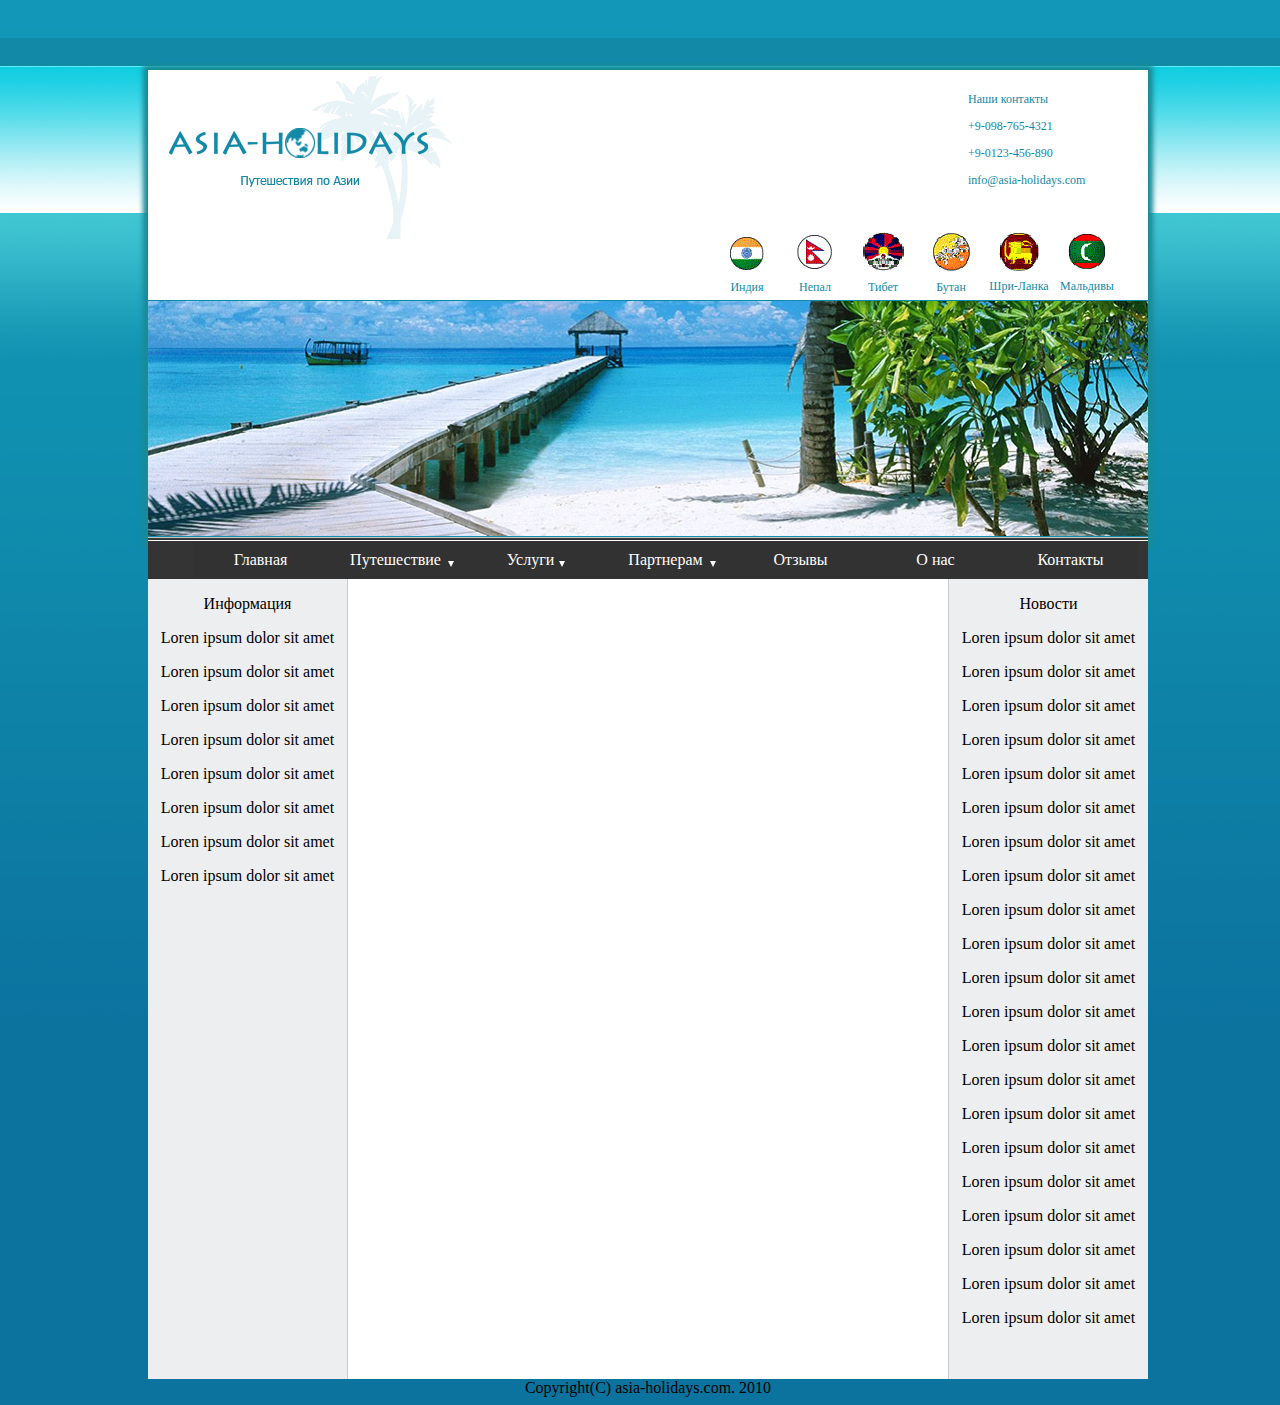
<file: index.html>
<!DOCTYPE html>
<html lang="en">
<head>
	<meta charset="UTF-8">
	<title>hometask3</title>
	<link rel="stylesheet" href="css/style.css">
</head>
<body>
<div class="wrapper">
	<header>
		<div class="logo">
			<a href="#"><img src="img/logo.gif" alt="logo"></a>
		</div>
		<div class="HeadRight">
			<div class="contact">
				<p>Наши контакты</p>
				<p>+9-098-765-4321</p>
				<p>+9-0123-456-890</p>
				<p class="meil"><a href="mailto:info@asia-holidays.com">info@asia-holidays.com </a>
				</p>
			</div>
			<div class="country">
				<li><a href="#"><img src="img/logo1.gif" alt="Индия">
				Индия</a>
				</li>
				<li><a href="#"><img src="img/nepal.gif" alt="Непал">Непал</a></li>
				<li><a href="#"><img src="img/tibet.gif" alt="Тибет">Тибет</a></li>
				<li><a href="#"><img src="img/butan.gif" alt="Бутан">Бутан</a></li>
				<li><a href="#"><img src="img/SriLanka.gif" alt="Шри-Ланка">Шри-Ланка</a></li>
				<li><a href="#"><img src="img/maldives.gif" alt="Мальдивы">Мальдивы</a>
				</li>
			</div>	
	</header>
			<div class="HeadFoto">
				<img src="img/foto2.png" alt="headfoto">
			</div>
<div class="sidebar">
	<ul class="menu">
	    <li class="submenu"><a href=#>Главная</a>
        </li>
      <li id="after1"><a href=#>Путешествие</a>
        <ul class="submenu">
            <li><a href=#>Путешествие 1</a></li>
            <li><a href=#>Путешествие 2</a></li>
            <li><a href=#>Путешествие 3</a></li>
            <li><a href=#>Путешествие 4</a></li>
            <li><a href=#>Путешествие 5</a></li>
        </ul>
    </li>
     <li id="after2"><a href=#>Услуги</a>
        <ul class="submenu">
            <li><a href=#>Услуги 1</a></li>
            <li><a href=#>Услуги 2</a></li>
            <li><a href=#>Услуги 3</a></li>
            <li><a href=#>Услуги 4</a></li>
            <li><a href=#>Услуги 5</a></li>
        </ul>
    </li>
    <li id="after3"><a href=#>Партнерам</a>
        <ul class="submenu">
            <li><a href=#>Партнерам 1</a></li>
            <li><a href=#>Партнерам 2</a></li>
            <li><a href=#>Партнерам 3</a></li>
            <li><a href=#>Партнерам 4</a></li>
            <li><a href=#>Партнерам 5</a></li>
        </ul>
		       <li class="submenu"><a href=#>Отзывы</a>
        		</li>
				<li class="submenu"><a href=#>О нас</a>
        		</li>
				<li class="submenu"><a href=#>Контакты</a>
        		</li>
</ul>
		</div>
		<div class="fon">
			<div class="LeftSidebar">
				<p>Информация</p>
				<p>Loren ipsum dolor sit amet</p>
				<p>Loren ipsum dolor sit amet</p>
				<p>Loren ipsum dolor sit amet</p>
				<p>Loren ipsum dolor sit amet</p>
				<p>Loren ipsum dolor sit amet</p>
				<p>Loren ipsum dolor sit amet</p>
				<p>Loren ipsum dolor sit amet</p>
				<p>Loren ipsum dolor sit amet</p>
			</div>

			<div class="centerColumn">
			
   			</div>

            <div class="RightSidebar">
            	<p>Новости</p>
				<p>Loren ipsum dolor sit amet</p>
				<p>Loren ipsum dolor sit amet</p>
				<p>Loren ipsum dolor sit amet</p>
				<p>Loren ipsum dolor sit amet</p>
				<p>Loren ipsum dolor sit amet</p>
				<p>Loren ipsum dolor sit amet</p>
				<p>Loren ipsum dolor sit amet</p>
				<p>Loren ipsum dolor sit amet</p>
				<p>Loren ipsum dolor sit amet</p>
				<p>Loren ipsum dolor sit amet</p>
				<p>Loren ipsum dolor sit amet</p>
				<p>Loren ipsum dolor sit amet</p>
				<p>Loren ipsum dolor sit amet</p>
				<p>Loren ipsum dolor sit amet</p>
				<p>Loren ipsum dolor sit amet</p>
				<p>Loren ipsum dolor sit amet</p>
				<p>Loren ipsum dolor sit amet</p>
				<p>Loren ipsum dolor sit amet</p>
				<p>Loren ipsum dolor sit amet</p>
				<p>Loren ipsum dolor sit amet</p>
				<p>Loren ipsum dolor sit amet</p>
            </div>	
		</div>
</div>
	<footer>
		    	<span>Copyright(C) asia-holidays.com. 2010</span>
	</footer>
</div>
</body>
</html>
</file>
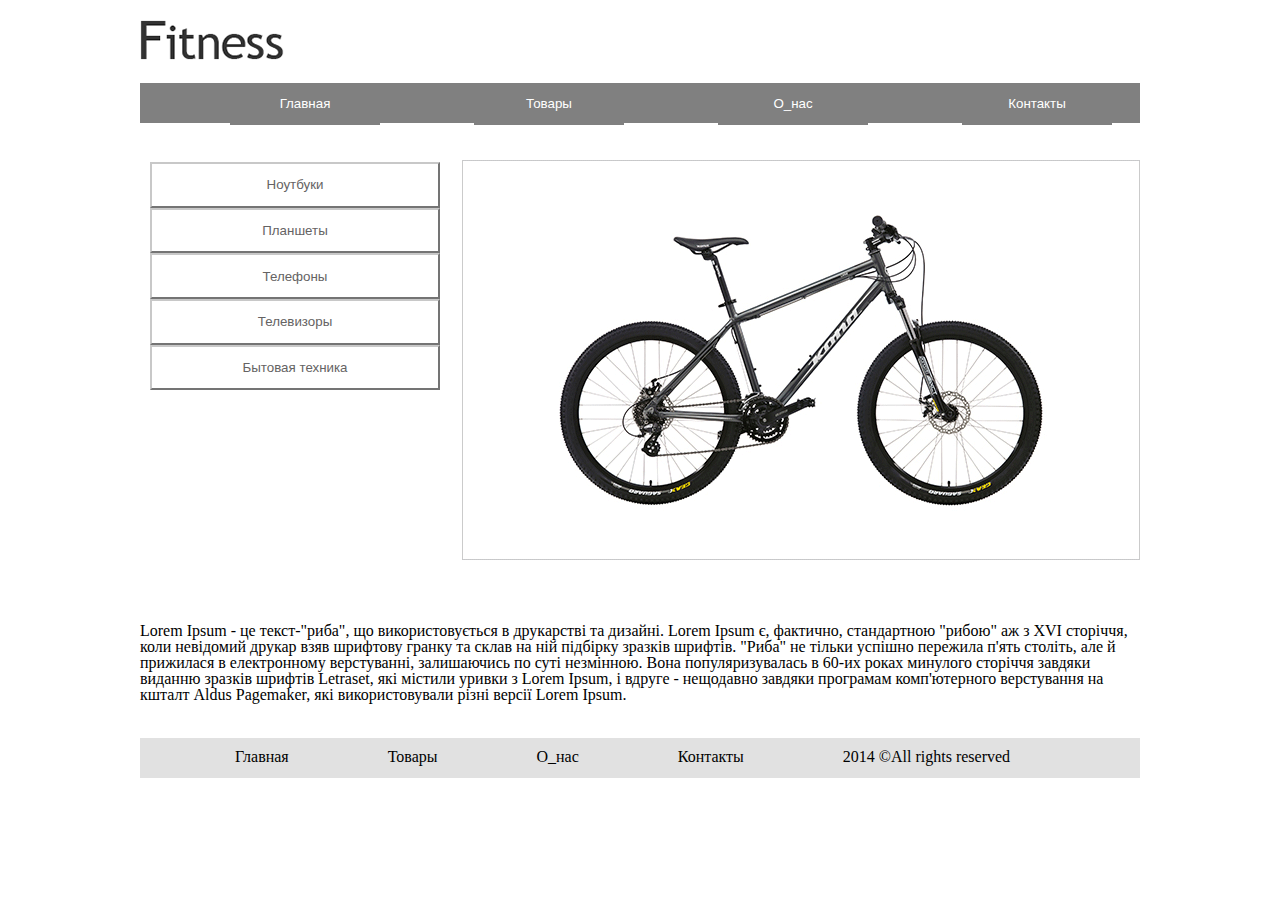
<file: HW3/index.html>
<!DOCTYPE html>
<html lang="en">
<head>
	<meta charset="UTF-8">
	<title>Document</title>
	<link rel="stylesheet" href="css/reset.css">
	<link rel="stylesheet" href="css/style.css">
</head>
<body>
	<div class="wraper">
	<header>
	<div class="logo">
		<a href="#"><img src="img/logo.gif" alt="logo"></a>
	</div>
	<div class="head">
		<ul >
			<a class="lit" href="#">
				<li> <button class="but">Главная</button></li>
			</a>
			<a class="lit" href="#">
				<li> <button class="but">Товары</button></li>
			</a>
			<a class="lit" href="#">
				<li><button class="but">О_нас </button></li>
			</a>
			<a class="lit" href="#">
				<li> <button class="but">Контакты</button> </li>
			</a>
		</ul>
	</div>
</header>
	<div class="table">
		<ul class="cell">
			<li> <button class="but1"> Ноутбуки </button> </li>
			<li> <button class="but1"> Планшеты </button></li>
			<li> <button class="but1"> Телефоны </button></li>
			<li> <button class="but1"> Телевизоры </button></li>
			<li> <button class="but1"> Бытовая техника </button></li>
		</ul>
	</div>
	<div class="velo">
		<img src="img/velo.gif" alt="velo">
	</div>
	<div class="text">
		<p>
			Lorem Ipsum - це текст-"риба", що використовується в друкарстві та дизайні. Lorem Ipsum є, фактично, стандартною "рибою" аж з XVI сторіччя, коли невідомий друкар взяв шрифтову гранку та склав на ній підбірку зразків шрифтів. "Риба" не тільки успішно пережила п'ять століть, але й прижилася в електронному верстуванні, залишаючись по суті незмінною. Вона популяризувалась в 60-их роках минулого сторіччя завдяки виданню зразків шрифтів Letraset, які містили уривки з Lorem Ipsum, і вдруге - нещодавно завдяки програмам комп'ютерного верстування на кшталт Aldus Pagemaker, які використовували різні версії Lorem Ipsum.
		</p>
	</div>
<footer>
	<div class="foot">
		<ul>
			<a class="lit2" href="#">
				<li>Главная</li>
			</a>
			<a class="lit2" href="#">
				<li>Товары</li>
			</a>
			<a class="lit2" href="#">
				<li>О_нас</li>
			</a>
			<a class="lit2" href="#">
				<li>Контакты</li>
			</a>
			<li class="lit2"> 2014 &copy;All rights reserved
			</li>
			</ul>
		</div>
</div>
</footer>
</body>
</html>
</file>
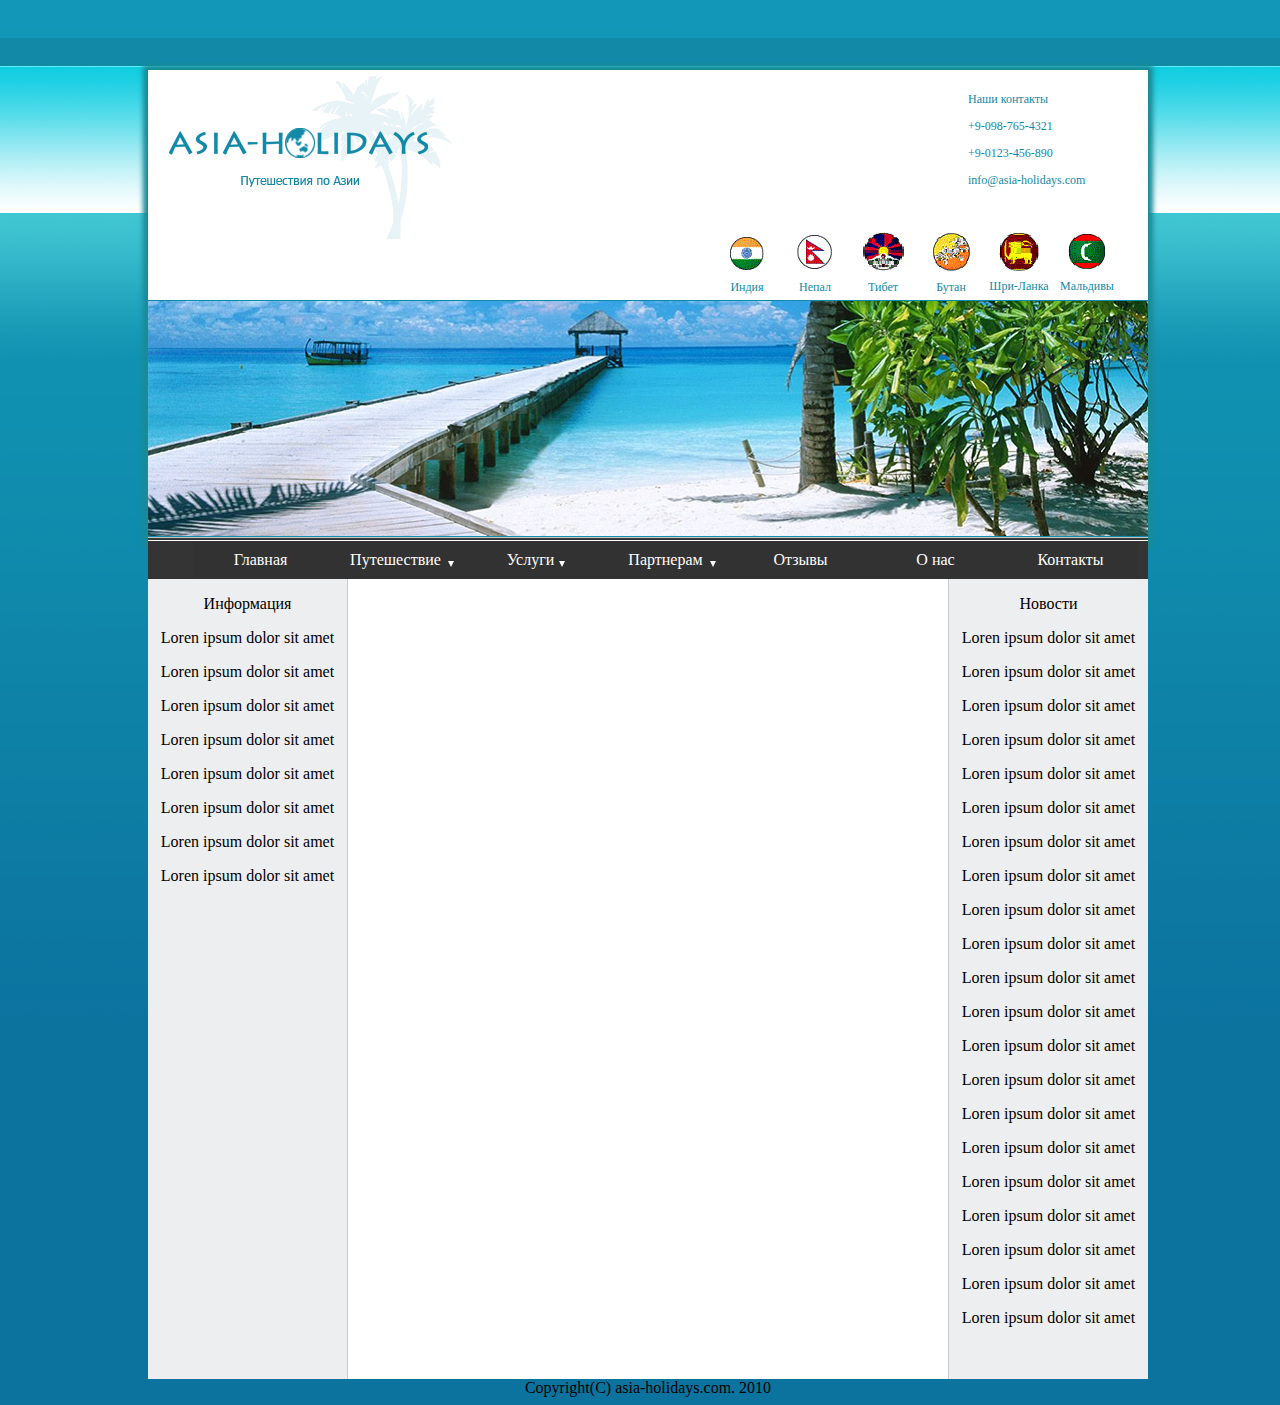
<file: HW4/index.html>
<!DOCTYPE html>
<html lang="en">
<head>
	<meta charset="UTF-8">
	<title>hometask3</title>
	<link rel="stylesheet" href="css/style.css">
</head>
<body>
<div class="wrapper">
	<header>
		<div class="logo">
			<a href="#"><img src="img/logo.gif" alt="logo"></a>
		</div>
		<div class="HeadRight">
			<div class="contact">
				<p>Наши контакты</p>
				<p>+9-098-765-4321</p>
				<p>+9-0123-456-890</p>
				<p class="meil"><a href="mailto:info@asia-holidays.com">info@asia-holidays.com </a>
				</p>
			</div>
			<div class="country">
				<li><a href="#"><img src="img/logo1.gif" alt="Индия">
				Индия</a>
				</li>
				<li><a href="#"><img src="img/nepal.gif" alt="Непал">Непал</a></li>
				<li><a href="#"><img src="img/tibet.gif" alt="Тибет">Тибет</a></li>
				<li><a href="#"><img src="img/butan.gif" alt="Бутан">Бутан</a></li>
				<li><a href="#"><img src="img/SriLanka.gif" alt="Шри-Ланка">Шри-Ланка</a></li>
				<li><a href="#"><img src="img/maldives.gif" alt="Мальдивы">Мальдивы</a>
				</li>
			</div>	
	</header>
			<div class="HeadFoto">
				<img src="img/foto2.png" alt="headfoto">
			</div>
<div class="sidebar">
	<ul class="menu">
	    <li class="submenu"><a href=#>Главная</a>
        </li>
      <li id="after1"><a href=#>Путешествие</a>
        <ul class="submenu">
            <li><a href=#>Путешествие 1</a></li>
            <li><a href=#>Путешествие 2</a></li>
            <li><a href=#>Путешествие 3</a></li>
            <li><a href=#>Путешествие 4</a></li>
            <li><a href=#>Путешествие 5</a></li>
        </ul>
    </li>
     <li id="after2"><a href=#>Услуги</a>
        <ul class="submenu">
            <li><a href=#>Услуги 1</a></li>
            <li><a href=#>Услуги 2</a></li>
            <li><a href=#>Услуги 3</a></li>
            <li><a href=#>Услуги 4</a></li>
            <li><a href=#>Услуги 5</a></li>
        </ul>
    </li>
    <li id="after3"><a href=#>Партнерам</a>
        <ul class="submenu">
            <li><a href=#>Партнерам 1</a></li>
            <li><a href=#>Партнерам 2</a></li>
            <li><a href=#>Партнерам 3</a></li>
            <li><a href=#>Партнерам 4</a></li>
            <li><a href=#>Партнерам 5</a></li>
        </ul>
		       <li class="submenu"><a href=#>Отзывы</a>
        		</li>
				<li class="submenu"><a href=#>О нас</a>
        		</li>
				<li class="submenu"><a href=#>Контакты</a>
        		</li>
</ul>
		</div>
		<div class="fon">
			<div class="LeftSidebar">
				<p>Информация</p>
				<p>Loren ipsum dolor sit amet</p>
				<p>Loren ipsum dolor sit amet</p>
				<p>Loren ipsum dolor sit amet</p>
				<p>Loren ipsum dolor sit amet</p>
				<p>Loren ipsum dolor sit amet</p>
				<p>Loren ipsum dolor sit amet</p>
				<p>Loren ipsum dolor sit amet</p>
				<p>Loren ipsum dolor sit amet</p>
			</div>

			<div class="centerColumn">
			
   			</div>

            <div class="RightSidebar">
            	<p>Новости</p>
				<p>Loren ipsum dolor sit amet</p>
				<p>Loren ipsum dolor sit amet</p>
				<p>Loren ipsum dolor sit amet</p>
				<p>Loren ipsum dolor sit amet</p>
				<p>Loren ipsum dolor sit amet</p>
				<p>Loren ipsum dolor sit amet</p>
				<p>Loren ipsum dolor sit amet</p>
				<p>Loren ipsum dolor sit amet</p>
				<p>Loren ipsum dolor sit amet</p>
				<p>Loren ipsum dolor sit amet</p>
				<p>Loren ipsum dolor sit amet</p>
				<p>Loren ipsum dolor sit amet</p>
				<p>Loren ipsum dolor sit amet</p>
				<p>Loren ipsum dolor sit amet</p>
				<p>Loren ipsum dolor sit amet</p>
				<p>Loren ipsum dolor sit amet</p>
				<p>Loren ipsum dolor sit amet</p>
				<p>Loren ipsum dolor sit amet</p>
				<p>Loren ipsum dolor sit amet</p>
				<p>Loren ipsum dolor sit amet</p>
				<p>Loren ipsum dolor sit amet</p>
            </div>	
		</div>
</div>
	<footer>
		    	<span>Copyright(C) asia-holidays.com. 2010</span>
	</footer>
</div>
</body>
</html>
</file>
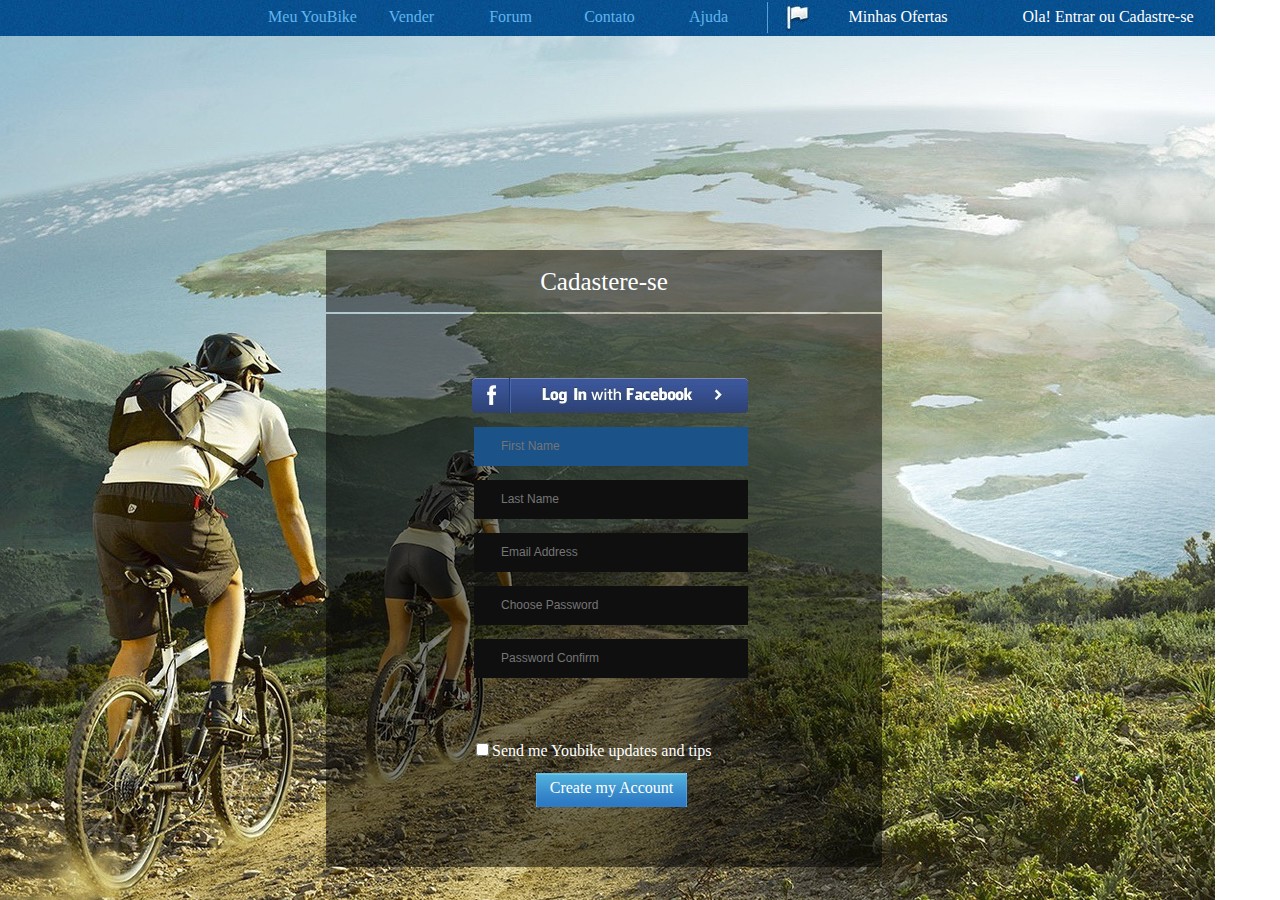
<file: HW5/index.html>
<!DOCTYPE html1>
<html lang="en">
<head>
	<meta charset="UTF-8">
	<title>Page</title>
	<link rel="stylesheet" href="css/reset.css">
	<link rel="stylesheet" href="css/style.css">
</head>
<body>
	<header>
			<div class="boxHead">
				<a href="#">Meu YouBike</a>
				<a href="#">Vender</a>
				<a href="#">Forum</a>
				<a href="#">Contato</a>
				<a href="#">Ajuda</a>
			</div>
			<div class="boxHead2"> <a href="#">Minhas Ofertas</a>
			<a href="#">Ola! Entrar ou Cadastre-se</a>
			</div>
	</header>
<div class="containe">
		<div class="bottom1">
			<p id="cadastre">Cadastere-se </p>
		</div>
		
		<div class="bottom2">
			<a href="#" id="button"></a>
			<div class="button2">
			<input type="text" placeholder="First Name" id="first_name" />
			<input type="text" placeholder="Last Name"/>
			<input type="text" placeholder="Email Address"/>
			<input type="password" placeholder= "Choose Password"/>
			<input type="password" placeholder="Password Confirm"/>
		
		</div>

			<div class="checkbox"> <input type="checkbox"/>Send me Youbike updates and tips</div>
			<a href="" id="button2"> Create my Account</a>
		</div>
</div>
</body>
</html>
</file>
<file: css/style.css>
html       {margin: 0 auto;
		       width: 1000px;}
body       {margin-top: 70px;
	         height: auto;
            width: 100%;
            background-image: url(../img/fon.png);
            background-color:#0c739f;
            background-repeat: repeat-x;
            background-attachment: fixed;
            font-family: tahoma;}
a          {text-decoration: none;}
header     {background-color:#ffffff;
            height: 230px;}
.wrapper   {margin: 0 auto;
    		   width: 1000px;
    		   background-color: white;
    		   box-shadow: 0px 0px 5px 5px #198b96;
    		   box-sizing: border-box;}
.logo      {width:328px;
			     float: left;
           clear:both;}
.HeadRight
           {float: right;
   			    width: 415px;
   			    height: 215px;
    		    margin-right: 20px;}
.contact   {float: right;
			      text-align: left;
			      width: 160px;
    		    padding-bottom: 30px;
    		    padding-top: 10px;
			      font-family: Tahoma;
			      font-size: 12px;
			      color: #128aa7;}
.meil a     {color:#128aa7;}
.country   {clear: both;
			     height:98px;}
.country li {display: inline-block;
			       float: left;
    		     width: 68px;
    		     height: 75px;
    		     text-align: center;
             }
.country a   {font-family: Tahoma;
			        font-size: 12px;
			        text-align: center;
              color:#128aa7;}
.LeftSidebar {border-right: 1px solid #c7cacf;
      			 float: left;
			       background-color:#edeef0;
			       width: 20%;
			       text-align: center;
			       box-sizing: border-box;
             height: 800px;}
.RightSidebar {float: right;
              background-color:#edeef0;
              width: 20%;
              height: 800px;
              text-align: center;
              box-sizing: border-box;
              border-left: 1px solid #c7cacf;}
.HeadFoto     {margin-bottom:-3px;}
footer        {clear: both;
	             text-align: center;}
.sidebar      {background-color: #343434;
              text-align: center; 
              display: block;
              margin: 0;
              padding: 0;
              float:left;
              width:1000px;}
.sidebar ul.menu {margin-left: 45px;}
.sidebar li      {width: 135px;
                  }
.sidebar ul {display: block;
            margin: 0;
            padding: 0;
            list-style: none;}
.sidebar ul.menu > li {
             float: left;
             position: relative;}
.sidebar ul.menu > li > a {
             display: block;
             padding: 10px;
             color: white;
             background-color: #323232;
             text-decoration: none;}
.sidebar ul.menu > li > a:hover {
             background-color: black;}
.sidebar ul.submenu {
             display: none;
             position: absolute;
             width: 120px;
             top: 37px;
             left: 0;
             background-color: white;}
#after1 ::after {
    content: '';
    display: block;
    width: 0;
    height: 0;
    border-left: 3px solid transparent;
    border-right: 3px solid transparent;
    border-top: 6px solid #fff;
    position: absolute;
    right: 19px;
    left:120px;
    bottom: 12px;}


#after2 ::after {
    content: '';
    display: block;
    width: 0;
    height: 0;
    border-left: 3px solid transparent;
    border-right: 3px solid transparent;
    border-top: 6px solid #fff;
    position: absolute;
    right: 19px;
    left:96px;
    bottom: 12px;}

#after3 ::after {
    content: '';
    display: block;
    width: 0;
    height: 0;
    border-left: 3px solid transparent;
    border-right: 3px solid transparent;
    border-top: 6px solid #fff;
    position: absolute;
    right: 19px;
    left:112px;
    bottom: 12px;}

.sidebar ul.submenu > li {
             display: block;}
.sidebar ul.submenu > li > a 
             {display: block;
              padding: 10px;
              color: white;
              background-color: #323232;
              text-decoration: none;}
.sidebar ul.submenu > li > a:hover 
              {text-decoration: underline;}
.sidebar ul.menu > li:hover > ul.submenu 
              {display: block;}

.centerColumn {float: left;
              background-color: #ffffff;
              width:60%;
              height: 800px;}
</file>
<file: HW3/css/style.css>
html    {margin: 0 auto;
		width: 1000px;
		height: auto;}
a       {text-decoration: none;}
.logo   {margin-top: 20px; }
.head 	{margin-top: 20px;
		 background-color: grey;
	   	 height: 40px;
	     line-height: 38px}
.lit 	 {color: white;
	     text-decoration: none;
	     display: inline-block;
	     margin-left: 90px;
	     cursor: pointer;
		}
.lit2	{color: black;
	     display: inline-block;
		 margin-left: 95px;
		}
.foot 	{background-color: #e1e1e1;
 		 height: 40px;
 		 line-height: 38px;
 		 margin-top: 35px;
 		 margin-bottom:35px;}
.velo	{margin-left: 315px;
         margin-top:30px;
		}
.copy   {margin-left: 780px;
         display: inline-block;}
.text	{margin-top:50px;
		}
.but    {width: 150px;
         color: white;
         background-color:grey;
         border: 0;
         padding: 1em;
         outline: none;}
.but:active {
         background-color: #343434;}
.but1 {
         width: 290px;
         color: #656363;
         background-color:#ffffff;
         border: 5;
         border-color:#c8c8c8;
         padding: 1em;
         outline: none;}
.but1:active {
         background-color: #f9f9f9;}
.table  {
	     float: left;
 	     margin-left: 10px; 
         margin-top: 39px;}
.cell   {
 	     width: 30px;}
</file>
<file: HW4/css/style.css>
html       {margin: 0 auto;
		       width: 1000px;}
body       {margin-top: 70px;
	         height: auto;
            width: 100%;
            background-image: url(../img/fon.png);
            background-color:#0c739f;
            background-repeat: repeat-x;
            background-attachment: fixed;
            font-family: tahoma;}
a          {text-decoration: none;}
header     {background-color:#ffffff;
            height: 230px;}
.wrapper   {margin: 0 auto;
    		   width: 1000px;
    		   background-color: white;
    		   box-shadow: 0px 0px 5px 5px #198b96;
    		   box-sizing: border-box;}
.logo      {width:328px;
			     float: left;
           clear:both;}
.HeadRight
           {float: right;
   			    width: 415px;
   			    height: 215px;
    		    margin-right: 20px;}
.contact   {float: right;
			      text-align: left;
			      width: 160px;
    		    padding-bottom: 30px;
    		    padding-top: 10px;
			      font-family: Tahoma;
			      font-size: 12px;
			      color: #128aa7;}
.meil a     {color:#128aa7;}
.country   {clear: both;
			     height:98px;}
.country li {display: inline-block;
			       float: left;
    		     width: 68px;
    		     height: 75px;
    		     text-align: center;
             }
.country a   {font-family: Tahoma;
			        font-size: 12px;
			        text-align: center;
              color:#128aa7;}
.LeftSidebar {border-right: 1px solid #c7cacf;
      			 float: left;
			       background-color:#edeef0;
			       width: 20%;
			       text-align: center;
			       box-sizing: border-box;
             height: 800px;}
.RightSidebar {float: right;
              background-color:#edeef0;
              width: 20%;
              height: 800px;
              text-align: center;
              box-sizing: border-box;
              border-left: 1px solid #c7cacf;}
.HeadFoto     {margin-bottom:-3px;}
footer        {clear: both;
	             text-align: center;}
.sidebar      {background-color: #343434;
              text-align: center; 
              display: block;
              margin: 0;
              padding: 0;
              float:left;
              width:1000px;}
.sidebar ul.menu {margin-left: 45px;}
.sidebar li      {width: 135px;
                  }
.sidebar ul {display: block;
            margin: 0;
            padding: 0;
            list-style: none;}
.sidebar ul.menu > li {
             float: left;
             position: relative;}
.sidebar ul.menu > li > a {
             display: block;
             padding: 10px;
             color: white;
             background-color: #323232;
             text-decoration: none;}
.sidebar ul.menu > li > a:hover {
             background-color: black;}
.sidebar ul.submenu {
             display: none;
             position: absolute;
             width: 120px;
             top: 37px;
             left: 0;
             background-color: white;}
#after1 ::after {
    content: '';
    display: block;
    width: 0;
    height: 0;
    border-left: 3px solid transparent;
    border-right: 3px solid transparent;
    border-top: 6px solid #fff;
    position: absolute;
    right: 19px;
    left:120px;
    bottom: 12px;}


#after2 ::after {
    content: '';
    display: block;
    width: 0;
    height: 0;
    border-left: 3px solid transparent;
    border-right: 3px solid transparent;
    border-top: 6px solid #fff;
    position: absolute;
    right: 19px;
    left:96px;
    bottom: 12px;}

#after3 ::after {
    content: '';
    display: block;
    width: 0;
    height: 0;
    border-left: 3px solid transparent;
    border-right: 3px solid transparent;
    border-top: 6px solid #fff;
    position: absolute;
    right: 19px;
    left:112px;
    bottom: 12px;}

.sidebar ul.submenu > li {
             display: block;}
.sidebar ul.submenu > li > a 
             {display: block;
              padding: 10px;
              color: white;
              background-color: #323232;
              text-decoration: none;}
.sidebar ul.submenu > li > a:hover 
              {text-decoration: underline;}
.sidebar ul.menu > li:hover > ul.submenu 
              {display: block;}

.centerColumn {float: left;
              background-color: #ffffff;
              width:60%;
              height: 800px;}
</file>
<file: HW5/css/style.css>
html       {margin: 0 auto;
			width: 1300px;}
a          {text-decoration: none;}
body       {background-image: url(../img/fon.jpg);
			background-repeat: no-repeat;
			width: 1208px;
			height: 100%;
			font-family: Tahoma;}
header 	    {
			background-image: url(../img/header1.jpg);
		 	height: 36px;
			width:1215px;
			display: flex;
			flex-direction: row;
			justify-content: flex-end;}

.boxHead    {width:523px;
			height:36px;
			}
.boxHead a  {display: inline-block;	
			width:95px;
			text-align:center;
			vertical-align:middle;
			padding-top:9px;
			height: 27px;}

.boxHead a {color:#60b5ed;}

.boxHead a:active {
         background-color: #4eabda;
      	 color:#ffffff;}

.boxHead2   {width:427px;
			height:40px;
			}
.boxHead2 a {display: inline-block;	
			width:192px;
			vertical-align:middle;height: 27px;padding-top: 9px;text-align: center;margin-left: 14px;}

.boxHead2 a {color:#ffffff;}

.boxHead2 a:active {
         background-color: #4eabda;
      	 color:#ffffff;}

.containe {display:flex;
			align-items:center;
			flex-direction:column;
		   margin-top: 214px;}


.bottom1 {background-color: rgba(0%, 0%, 0%, 0.5);
		 height:62px;
		 width:556px;
		 text-align: center;}

.bottom1 {color:#ffffff;
			text-align:center;
			display:inline-block;}
.bottom1 p {margin-top:19px;}

.bottom2 {background-color: rgba(0%, 0%, 0%, 0.5);
		 height:553px;
		 width:556px;
		 margin-top:2px;
		 display:flex;
		 justify-content: center;
		 flex-direction: inherit;}

#button {
	background-image: url(../img/fb.png);
	width: 279px;
	height: 38px;
	border:0px;
	background-color:rgba(0%, 0%, 0%, -0.5);
	margin-left: 145px;
}

.button2 {width:297px;
		 height:327px;
		 margin-left:148px;}

.button2 input {width:274px;
	height:39px;
	background-color:#0f0f0f;
	color:#ffffff;
	border:0px;
	margin-top:14px;padding-left:27px;font-size:12px;}

.checkbox {color:#ffffff;
		   margin-left:146px;}
#first_name {background-color:#1b5288;}

#button2 {
	      color:#ffffff;margin-left: 210px;height: 27px;width: 151px;
	      background-image:url(../img/create.png);
	      margin-top:14px;
	      text-align:center;
	      padding-top:7px;;	}

	      
#cadastre {font-size: 25px;}
</file>
